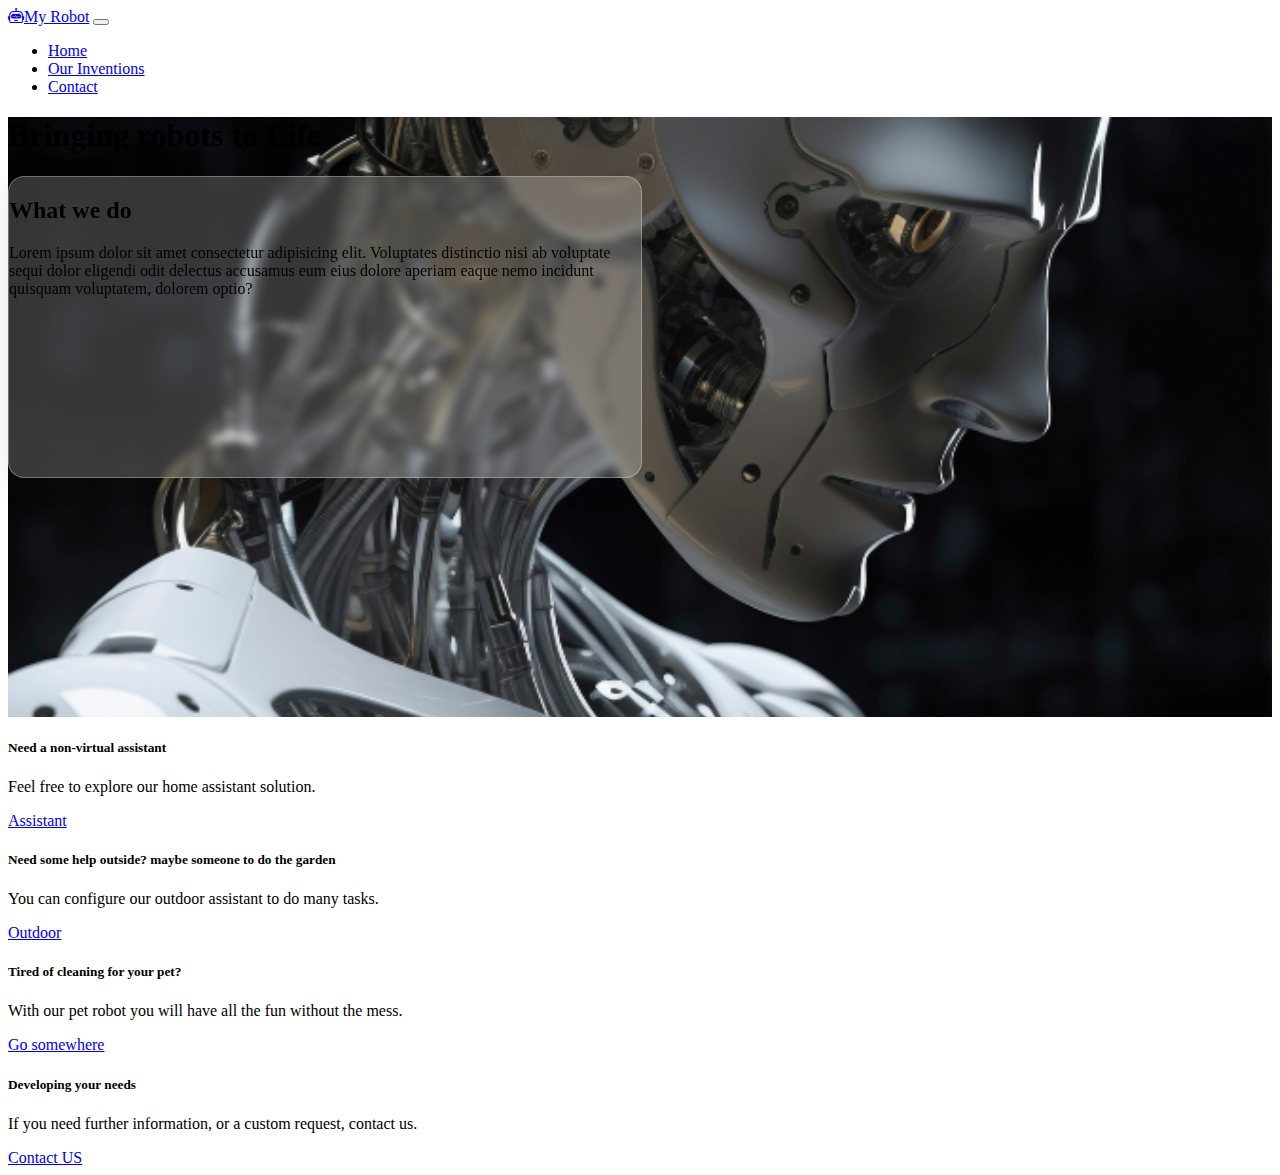
<file: index.html>
<!DOCTYPE html>
<html lang="en">
<head>
    <meta charset="UTF-8">
    <meta name="viewport" content="width=device-width, initial-scale=1.0">
    <link rel="stylesheet" href="style.css">
    <link href="https://cdn.jsdelivr.net/npm/bootstrap@5.2.3/dist/css/bootstrap.min.css" rel="stylesheet" integrity="sha384-rbsA2VBKQhggwzxH7pPCaAqO46MgnOM80zW1RWuH61DGLwZJEdK2Kadq2F9CUG65" crossorigin="anonymous">
    <link rel="stylesheet" href="https://cdn.jsdelivr.net/npm/bootstrap-icons@1.11.3/font/bootstrap-icons.min.css">
    <title>My Robot</title>
</head>
<body>

    <nav class="navbar navbar-expand-lg bg-light">
        <div class="container-fluid">
          <a class="navbar-brand" href="#"><i class="bi bi-robot mx-2"></i>My Robot</a>
          <button class="navbar-toggler" type="button" data-bs-toggle="collapse" data-bs-target="#navbarNav" aria-controls="navbarNav" aria-expanded="false" aria-label="Toggle navigation">
            <span class="navbar-toggler-icon"></span>
          </button>
          <div class="collapse navbar-collapse" id="navbarNav">
            <ul class="navbar-nav">
              <li class="nav-item">
                <a class="nav-link active" aria-current="page" href="#">Home</a>
              </li>
              <li class="nav-item">
                <a class="nav-link" href="page2.html">Our Inventions</a>
              </li>
              <li class="nav-item">
                <a class="nav-link" href="page3.html">Contact</a>
              </li>
            </ul>
          </div>
        </div>
      </nav>


      <section class="mainSection">
        <div id="RobotHero" class="col-12">
            <h1 class="text-secondary text-center">Bringing robots to Life</h1>
            <div class="mainText mt-5 mx-auto">
              <h2 class="mt-2 text-center text-light">What we do</h2>
              <p class="p-5 text-light">Lorem ipsum dolor sit amet consectetur adipisicing elit. Voluptates distinctio nisi ab voluptate sequi dolor eligendi odit delectus accusamus eum eius dolore aperiam eaque nemo incidunt quisquam voluptatem, dolorem optio?

              </p>

            </div>
        </div>

      </section>
      <section id="company-info">
        <div class="row col-12 mx-auto mt-3">
          <div class="col-sm-6">
            <div class="card mt-2">
              <div class="card-body">
                <h5 class="card-title">Need a non-virtual assistant</h5>
                <p class="card-text">Feel free to explore our home assistant solution.</p>
                <a href="/page2.html" class="btn btn-primary">Assistant</a>
              </div>
            </div>
          </div>
          <div class="col-sm-6">
            <div class="card mt-2">
              <div class="card-body">
                <h5 class="card-title">Need some help outside? maybe someone to do the garden</h5>
                <p class="card-text">You can configure our outdoor assistant to do many tasks.</p>
                <a href="#" class="btn btn-primary">Outdoor</a>
              </div>
            </div>
          </div>
          <div class="col-sm-6">
            <div class="card mt-2">
              <div class="card-body">
                <h5 class="card-title">Tired of cleaning for your pet?</h5>
                <p class="card-text">With our pet robot you will have all the fun without the mess.</p>
                <a href="#" class="btn btn-primary">Go somewhere</a>
              </div>
            </div>
          </div>
          <div class="col-sm-6">
            <div class="card mt-2">
              <div class="card-body">
                <h5 class="card-title">Developing your needs</h5>
                <p class="card-text">If you need further information, or a custom request, contact us.</p>
                <a href="/page3.html" class="btn btn-primary">Contact US</a>
              </div>
            </div>
          </div>
        </div>


      </section>
      
    <script src="https://cdn.jsdelivr.net/npm/bootstrap@5.2.3/dist/js/bootstrap.bundle.min.js" integrity="sha384-kenU1KFdBIe4zVF0s0G1M5b4hcpxyD9F7jL+jjXkk+Q2h455rYXK/7HAuoJl+0I4" crossorigin="anonymous"></script>
</body>
</html>
</file>
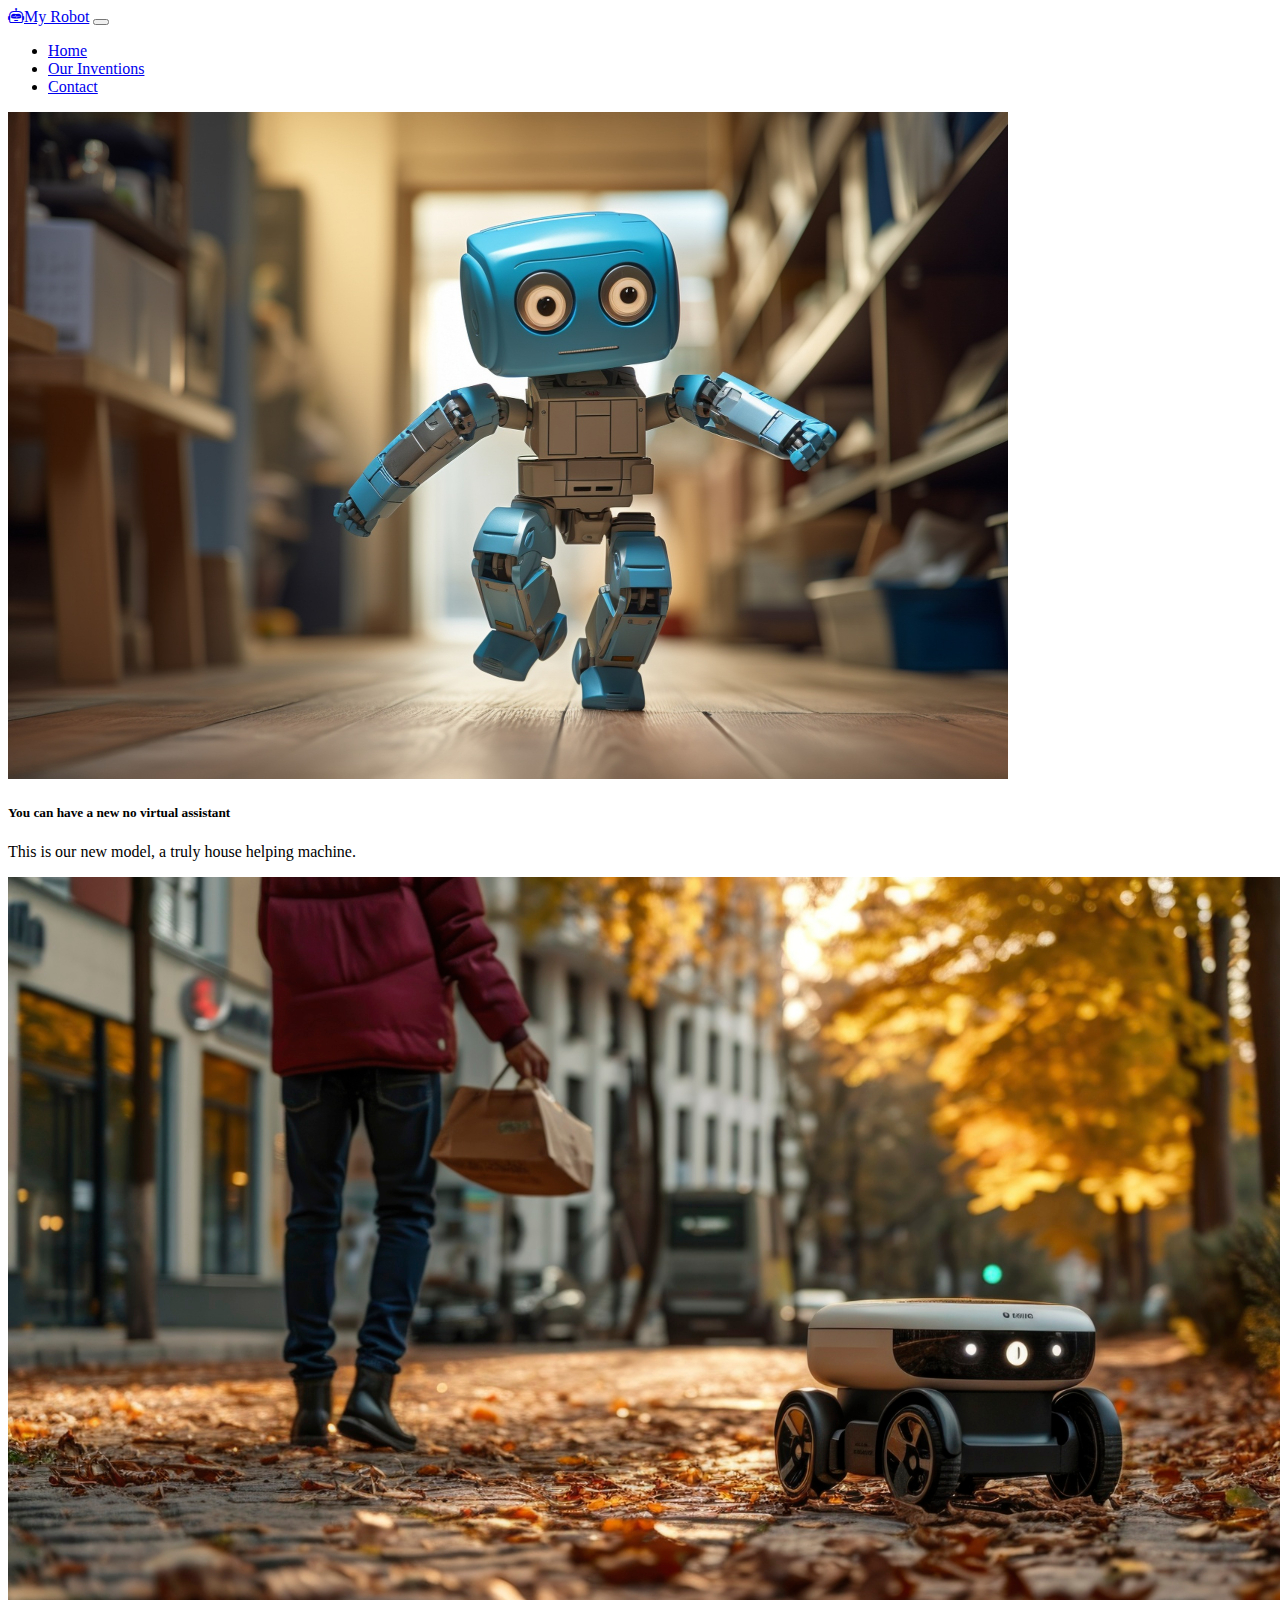
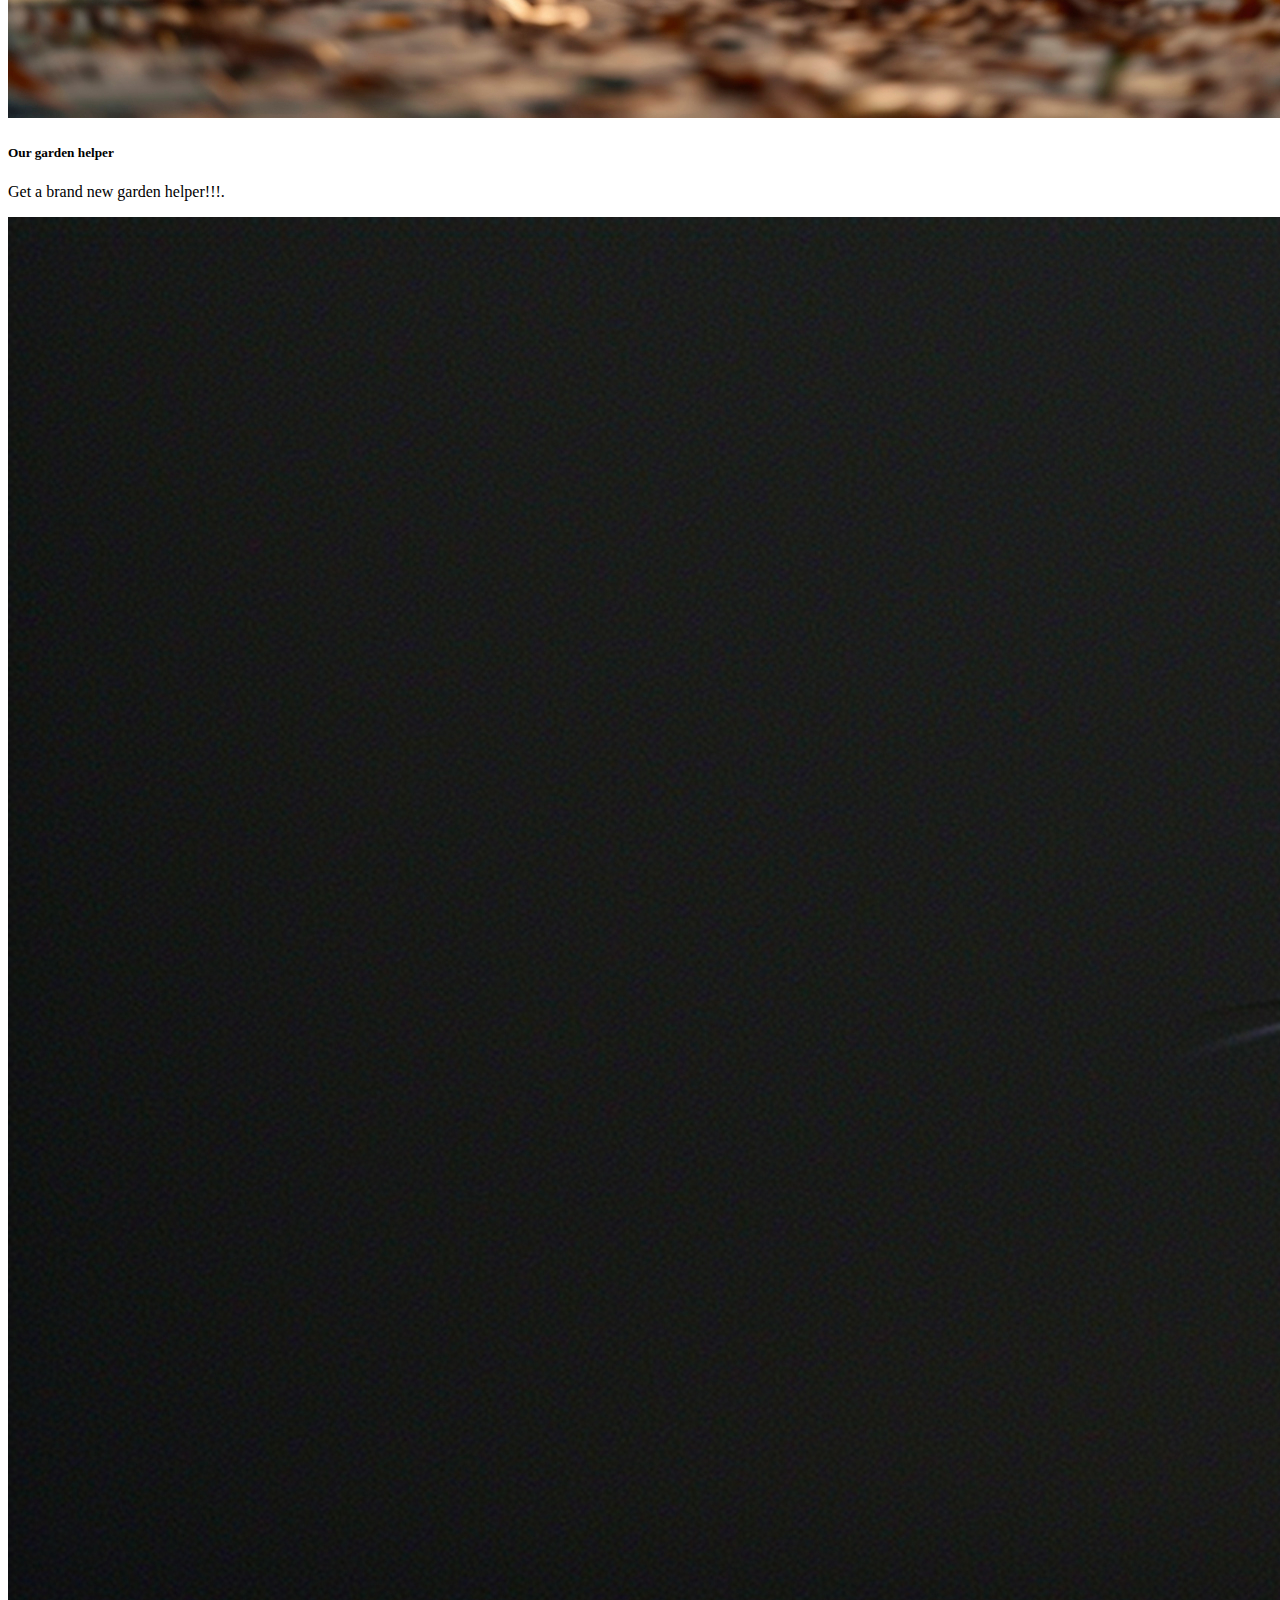
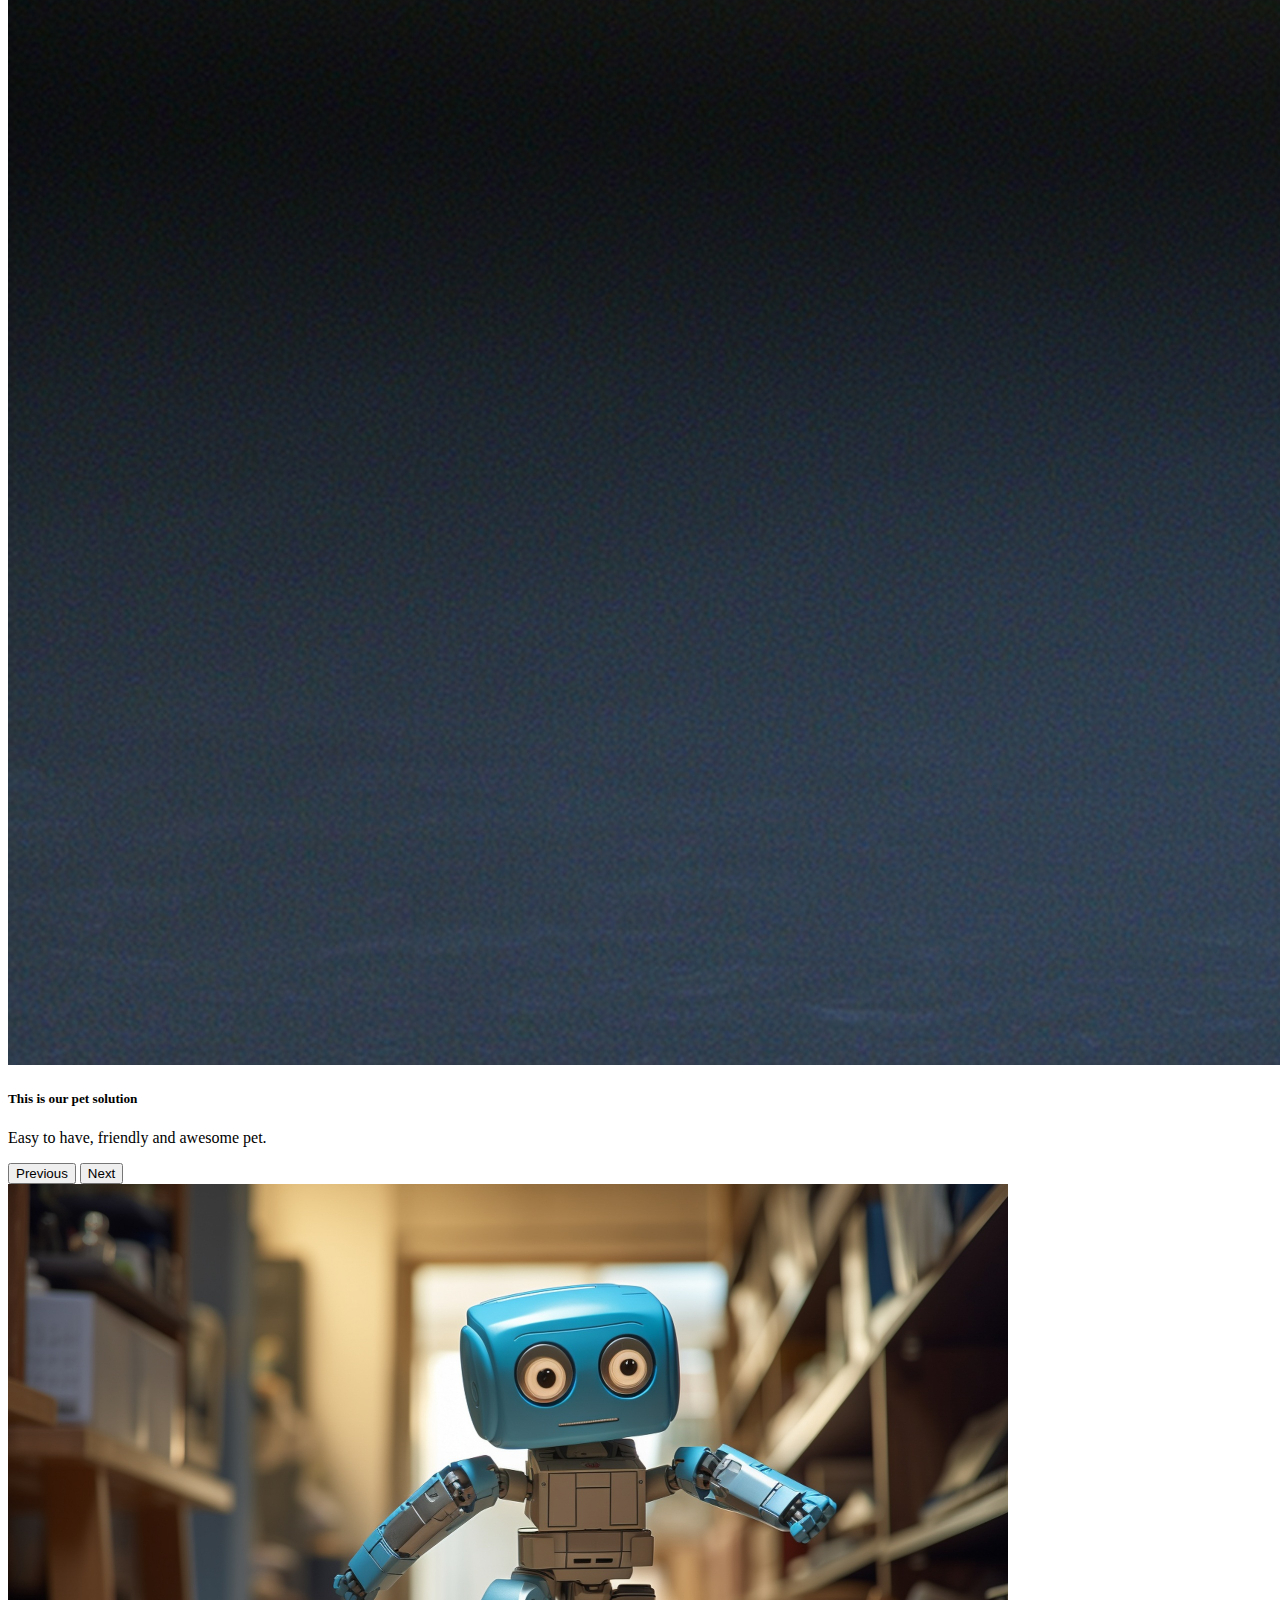
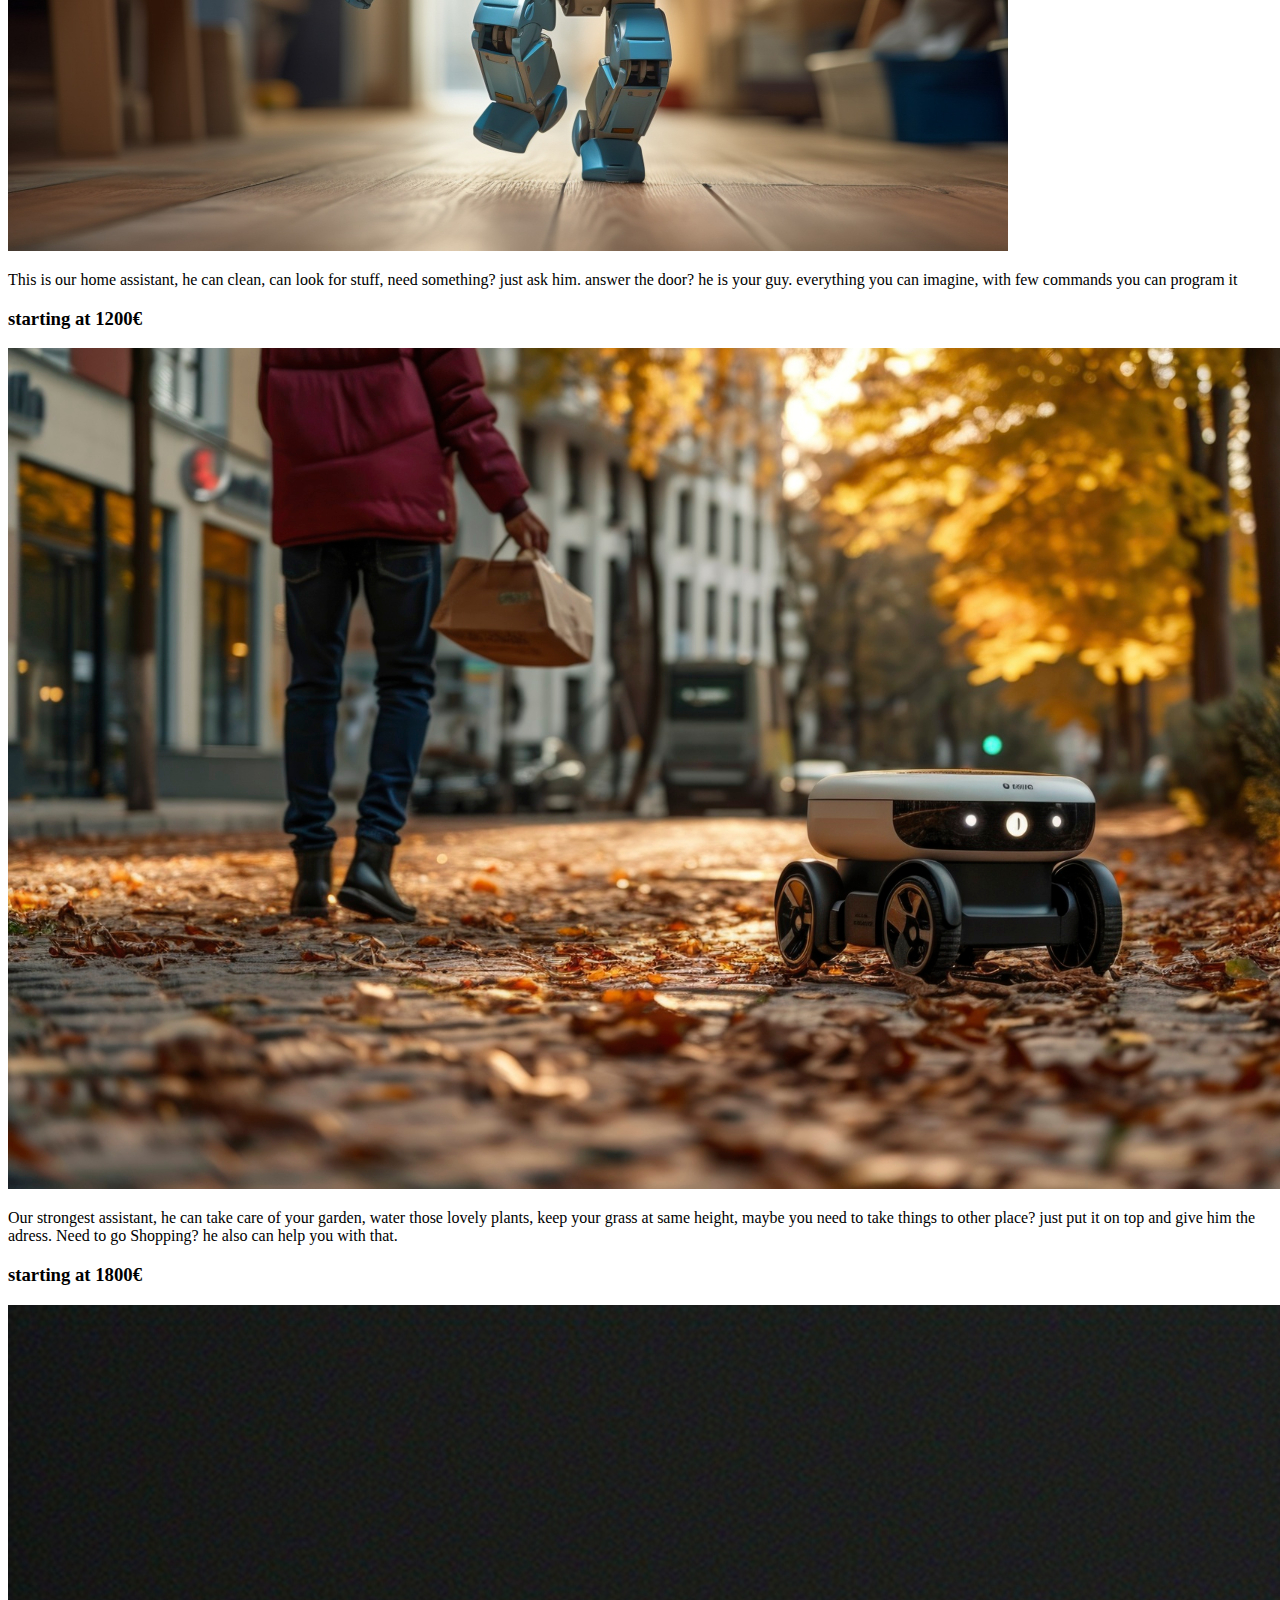
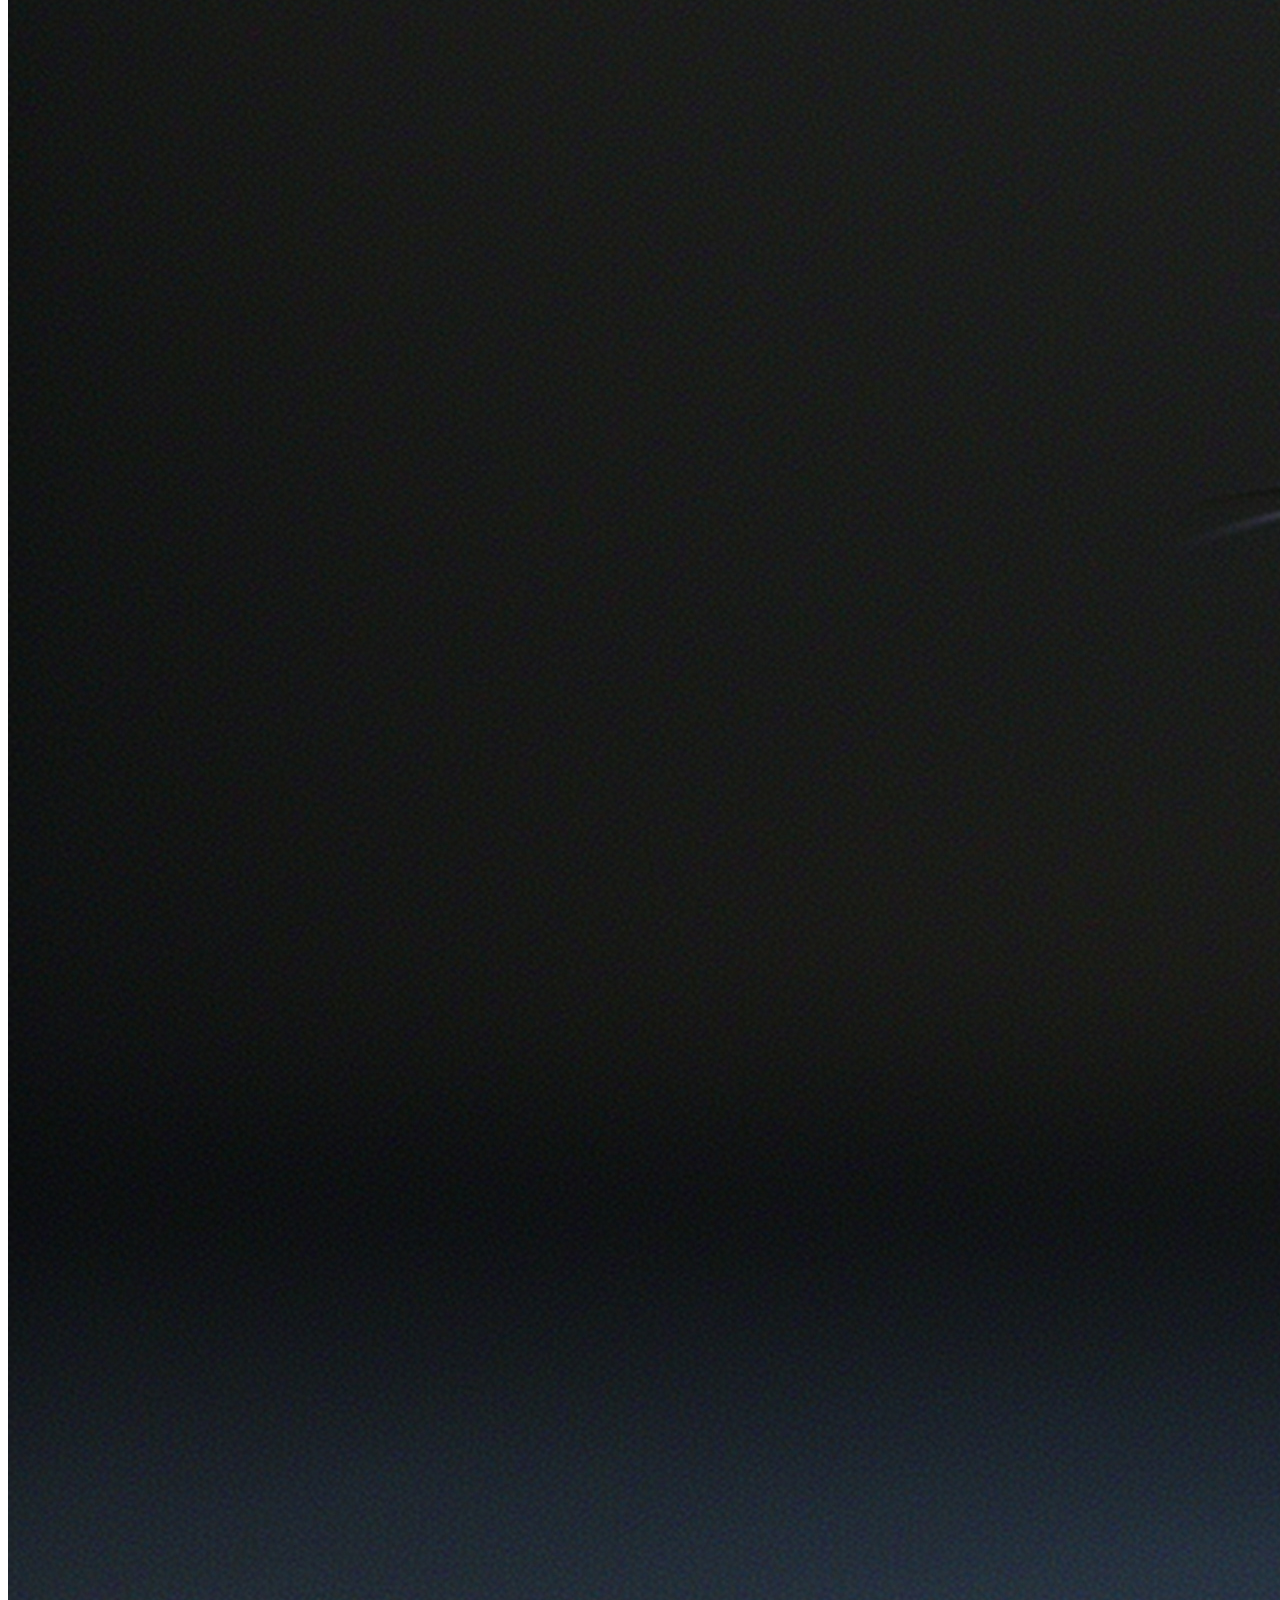
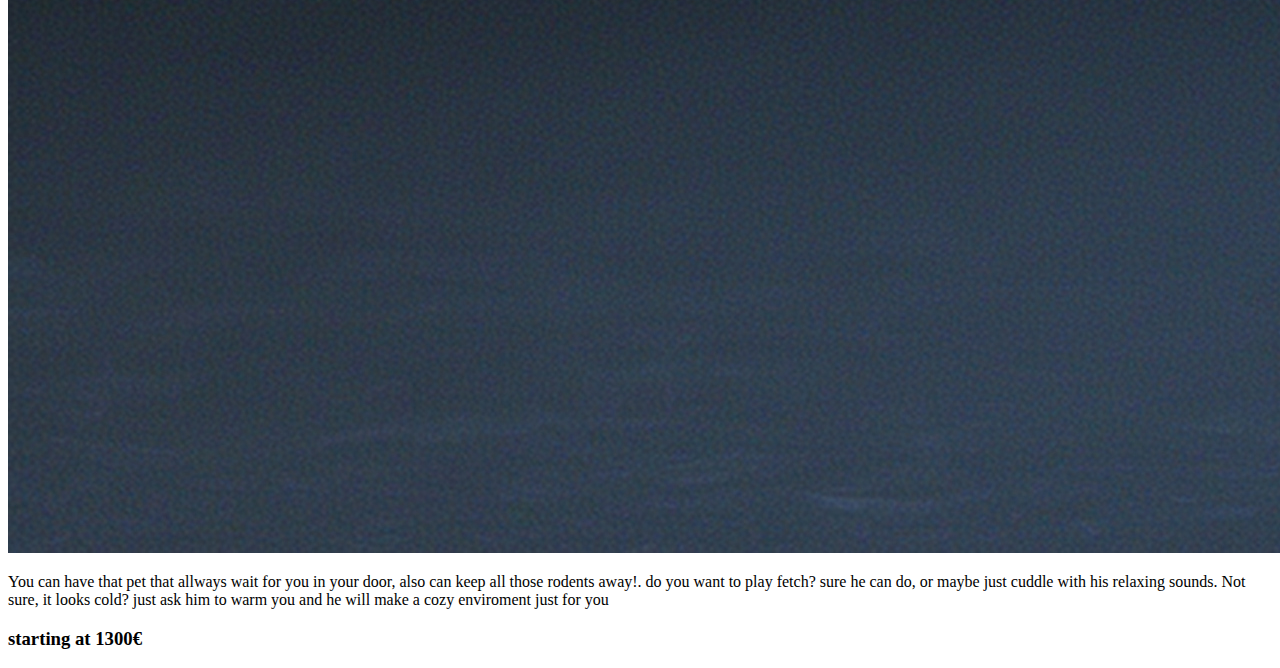
<file: page2.html>
<!DOCTYPE html>
<html lang="en">
<head>
    <meta charset="UTF-8">
    <meta name="viewport" content="width=device-width, initial-scale=1.0">
    <link rel="stylesheet" href="style.css">
    <link href="https://cdn.jsdelivr.net/npm/bootstrap@5.2.3/dist/css/bootstrap.min.css" rel="stylesheet" integrity="sha384-rbsA2VBKQhggwzxH7pPCaAqO46MgnOM80zW1RWuH61DGLwZJEdK2Kadq2F9CUG65" crossorigin="anonymous">
    <link rel="stylesheet" href="https://cdn.jsdelivr.net/npm/bootstrap-icons@1.11.3/font/bootstrap-icons.min.css">
    <title>My Robot-Inventions</title>
    <title>Document</title>
</head>
<body>
    <nav class="navbar navbar-expand-lg bg-light">
        <div class="container-fluid">
          <a class="navbar-brand" href="index.html"><i class="bi bi-robot mx-2"></i>My Robot</a>
          <button class="navbar-toggler" type="button" data-bs-toggle="collapse" data-bs-target="#navbarNav" aria-controls="navbarNav" aria-expanded="false" aria-label="Toggle navigation">
            <span class="navbar-toggler-icon"></span>
          </button>
          <div class="collapse navbar-collapse" id="navbarNav">
            <ul class="navbar-nav">
              <li class="nav-item">
                <a class="nav-link active" aria-current="page" href="index.html">Home</a>
              </li>
              <li class="nav-item">
                <a class="nav-link" href="#">Our Inventions</a>
              </li>
              <li class="nav-item">
                <a class="nav-link" href="page3.html">Contact</a>
              </li>
            </ul>
          </div>
        </div>
      </nav>

      <section id="OurInventions" class="mx-auto">
        <div id="carouselExampleControls" class="carousel slide" data-bs-ride="carousel">
            <div class="carousel-inner">
              <div class="carousel-item active">
                <img src="/img/img.jpg" class="d-block w-100" alt="...">
                <div class="carousel-caption d-none d-md-block">
                  <h5>You can have a new no virtual assistant</h5>
                  <p>This is our new model, a truly house helping machine.</p>
                </div>
          
              </div>
              <div class="carousel-item">
                <img src="/img/img1.jpg" class="d-block w-100" alt="...">
                <div class="carousel-caption d-none d-md-block">
                  <h5>Our garden helper</h5>
                  <p>Get a brand new garden helper!!!.</p>
                </div>
              </div>
              <div class="carousel-item">
                <img src="/img/img2.jpg" class="d-block w-100" alt="...">
                <div class="carousel-caption d-none d-md-block">
                  <h5>This is our pet solution</h5>
                  <p>Easy to have, friendly and awesome pet.</p>
                </div>
              </div>
            </div>
            <button class="carousel-control-prev" type="button" data-bs-target="#carouselExampleControls" data-bs-slide="prev">
              <span class="carousel-control-prev-icon" aria-hidden="true"></span>
              <span class="visually-hidden">Previous</span>
            </button>
            <button class="carousel-control-next" type="button" data-bs-target="#carouselExampleControls" data-bs-slide="next">
              <span class="carousel-control-next-icon" aria-hidden="true"></span>
              <span class="visually-hidden">Next</span>
            </button>
          </div>
      </section>
      <section class="productSection d-sm-flex flex-sm-wrap">
        <div class="card col-sm-6">
          <img src="/img/img.jpg" class="card-img-top" alt="...">
          <div class="card-body">
            <p class="card-text">This is our home assistant, he can clean, can look for stuff, need something? just ask him. answer the door? he is your guy. everything you can imagine, with few commands you can program it</p>
            <h3 class="text-center"> starting at 1200€</h3>
          </div>
        </div>
        <div class="card col-sm-6">
          <img src="/img/img1.jpg" class="card-img-top" alt="...">
          <div class="card-body">
            <p class="card-text">Our strongest assistant, he can take care of your garden, water those lovely plants, keep your grass at same height, maybe you need to take things to other place? just put it on top and give him the adress. Need to go Shopping? he also can help you with that.</p>
            <h3 class="text-center"> starting at 1800€</h3>
          </div>
        </div>
        <div class="card col-sm-6">
          <img src="/img/img2.jpg" class="card-img-top" alt="...">
          <div class="card-body">
            <p class="card-text">You can have that pet that allways wait for you in your door, also can keep all those rodents away!. do you want to play fetch? sure he can do, or maybe just cuddle with his relaxing sounds. Not sure, it looks cold? just ask him to warm you and he will make a cozy enviroment just for you</p>
            <h3 class="text-center"> starting at 1300€</h3>
          </div>
        </div>
      </section>


 <script src="https://cdn.jsdelivr.net/npm/bootstrap@5.2.3/dist/js/bootstrap.bundle.min.js" integrity="sha384-kenU1KFdBIe4zVF0s0G1M5b4hcpxyD9F7jL+jjXkk+Q2h455rYXK/7HAuoJl+0I4" crossorigin="anonymous"></script>   
</body>
</html>
</file>
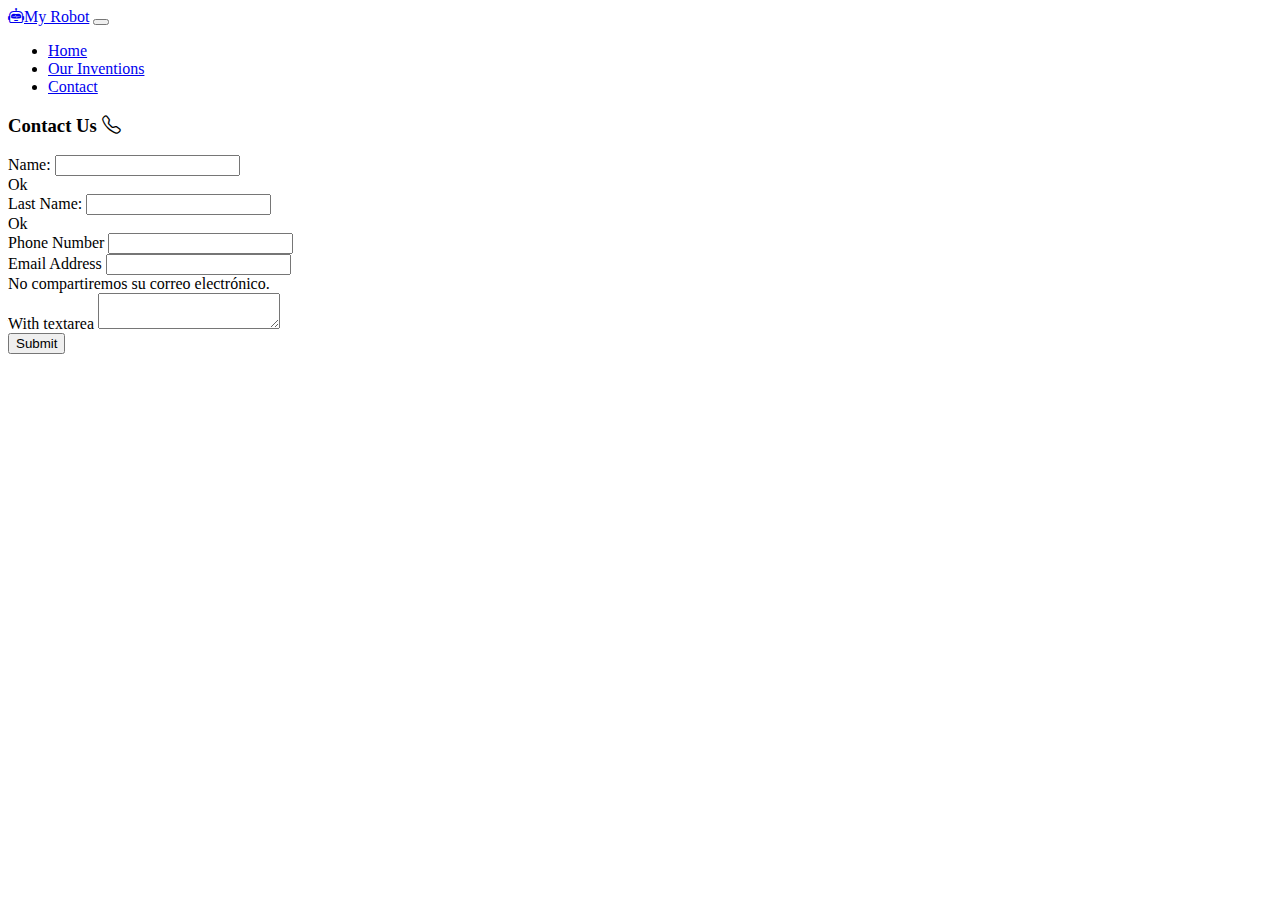
<file: page3.html>
<!DOCTYPE html>
<html lang="en">
<head>
    <meta charset="UTF-8">
    <meta name="viewport" content="width=device-width, initial-scale=1.0">
    <link rel="stylesheet" href="style.css">
    <link href="https://cdn.jsdelivr.net/npm/bootstrap@5.2.3/dist/css/bootstrap.min.css" rel="stylesheet" integrity="sha384-rbsA2VBKQhggwzxH7pPCaAqO46MgnOM80zW1RWuH61DGLwZJEdK2Kadq2F9CUG65" crossorigin="anonymous">
    <link rel="stylesheet" href="https://cdn.jsdelivr.net/npm/bootstrap-icons@1.11.3/font/bootstrap-icons.min.css">
    <title>My Robot-contact</title>
    <title>Document</title>
</head>
<body>
    <nav class="navbar navbar-expand-lg bg-light">
        <div class="container-fluid">
          <a class="navbar-brand" href="index.html"><i class="bi bi-robot mx-2"></i>My Robot</a>
          <button class="navbar-toggler" type="button" data-bs-toggle="collapse" data-bs-target="#navbarNav" aria-controls="navbarNav" aria-expanded="false" aria-label="Toggle navigation">
            <span class="navbar-toggler-icon"></span>
          </button>
          <div class="collapse navbar-collapse" id="navbarNav">
            <ul class="navbar-nav">
              <li class="nav-item">
                <a class="nav-link active" aria-current="page" href="index.html">Home</a>
              </li>
              <li class="nav-item">
                <a class="nav-link" href="page2.html">Our Inventions</a>
              </li>
              <li class="nav-item">
                <a class="nav-link" href="#">Contact</a>
              </li>
            </ul>
          </div>
        </div>
      </nav>
    <section id="ContactUs">

        <h3 class="mx-auto text-center"> Contact Us <i class="bi bi-telephone"></i> </h3>
        <form id="formulario" class=" row g-3 needs-validation col-6 mx-auto" action="recieved.html" method="get" novalidate>
            <div class="col-md-6 position-relative mb-1">
                <label for="inputName" class="form-label">Name:</label>
                <input
                  type="text"
                  class="form-control"
                  id="inputName"
                  aria-describedby="namelHelp"
                  name="campoName"
                  required
                />
                <div class="valid-tooltip">Ok</div>
            </div>
            <div class="col-md-6 position-relative mb-1">
                <label for="inputName" class="form-label">Last Name:</label>
                <input
                  type="text"
                  class="form-control"
                  id="inputLastName"
                  aria-describedby="lastnamelHelp"
                  name="campolastName"
                  required
                />
                <div class="valid-tooltip">Ok</div>
            </div>
            <div class="col-md-6 position-relative mb-1">
                <label for="inputPhone" class="form-label">Phone Number</label>
                <input
                  type="tel"
                  class="form-control"
                  id="inputPhone"
                  aria-describedby="phoneHelp"
                  name="campoPhone"
                  required
                />
            </div>
            <div class="col-md-6 position-relative mb-1">
              <label for="inputEmail" class="form-label">Email Address</label>
              <input
                type="email"
                class="form-control"
                id="inputEmail"
                aria-describedby="emailHelp"
                name="campoEmail"
                required
              />
            <div class="form-text" id="emailHelp">
                No compartiremos su correo electrónico.
            </div>
            </div>
            <div class="input-group">
                <span class="input-group-text">With textarea</span>
                <textarea class="form-control" aria-label="With textarea"></textarea>
              </div>
              <button type="submit" class="btn btn-primary">Submit</button>
        </form>  
      </section>
      <script src="https://cdn.jsdelivr.net/npm/bootstrap@5.2.3/dist/js/bootstrap.bundle.min.js" integrity="sha384-kenU1KFdBIe4zVF0s0G1M5b4hcpxyD9F7jL+jjXkk+Q2h455rYXK/7HAuoJl+0I4" crossorigin="anonymous"></script>  
</body>
</html>
</file>
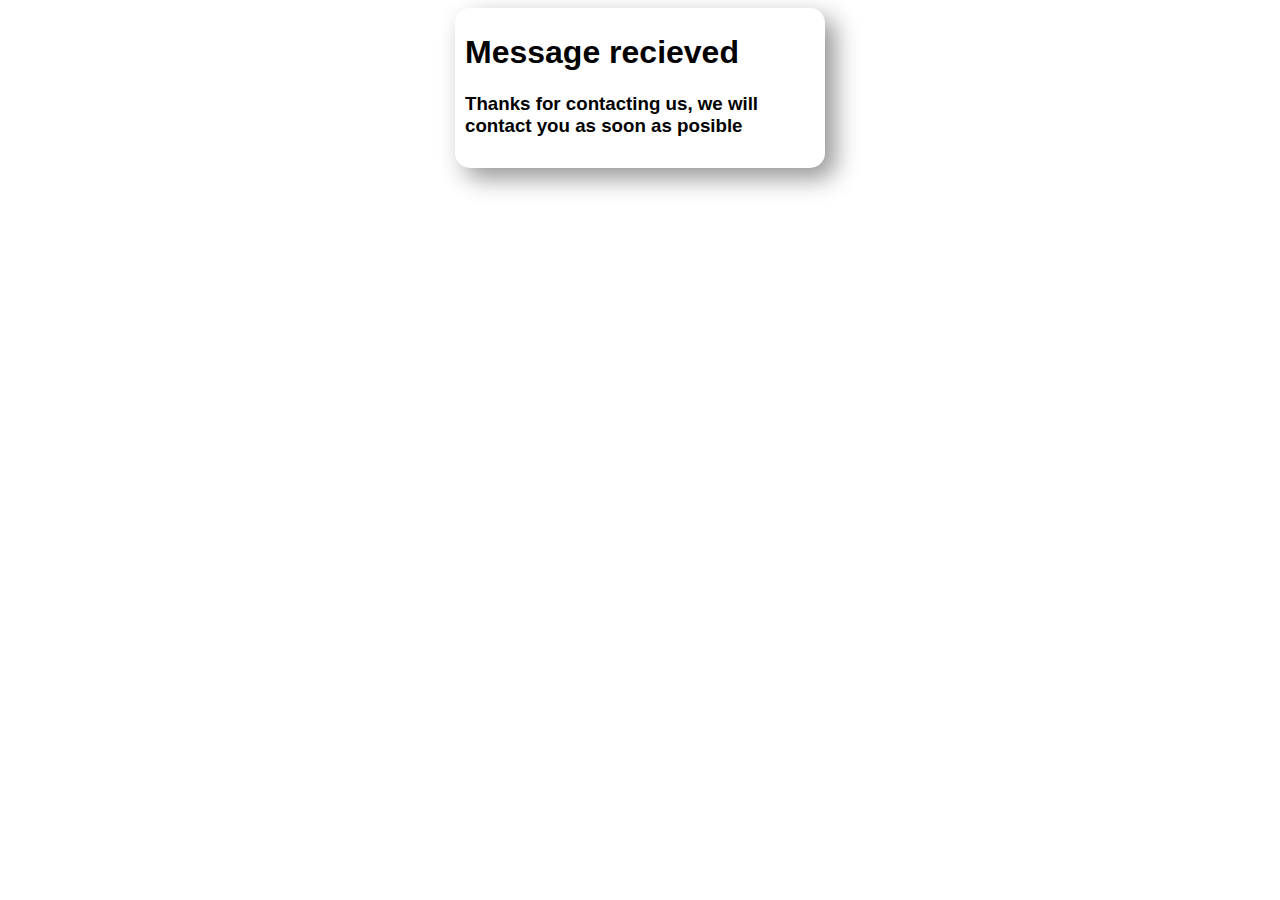
<file: recieved.html>
<!DOCTYPE html>
<html lang="en">
<head>
    <meta charset="UTF-8">
    <meta name="viewport" content="width=device-width, initial-scale=1.0">
    <link rel="stylesheet" href="style.css">
    <title>Recieved</title>
</head>
<body>
    <div class="recieved">
        <h1 id="recieved">Message recieved</h1>
        <h3>Thanks for contacting us, we will contact you as soon as posible</h3>
    </div>
</body>
</html>
</file>
<file: style.css>
html {
    margin: 0;
}

#RobotHero {
    background-image: url(/img/img3.jpg);
    height: 600px;
    background-repeat: no-repeat;
    background-size: cover;
    background-position: center;
}

.recieved {
    padding: 5px 10px;
    font-family: Arial, Helvetica, sans-serif;
    font-size: 1rem;
    width: 350px;
    height: 150px;
    margin: auto;
    border-radius: 15px;
    box-shadow: 10px 10px 25px rgba(0, 0, 0, 0.422);
}

.mainText {
height: 300px;
width: 50%;
background: rgba(255, 255, 255, 0.2);
border-radius: 16px;
box-shadow: 0 4px 30px rgba(0, 0, 0, 0.1);
backdrop-filter: blur(5px);
border: 1px solid rgba(255, 255, 255, 0.3);
}
</file>
